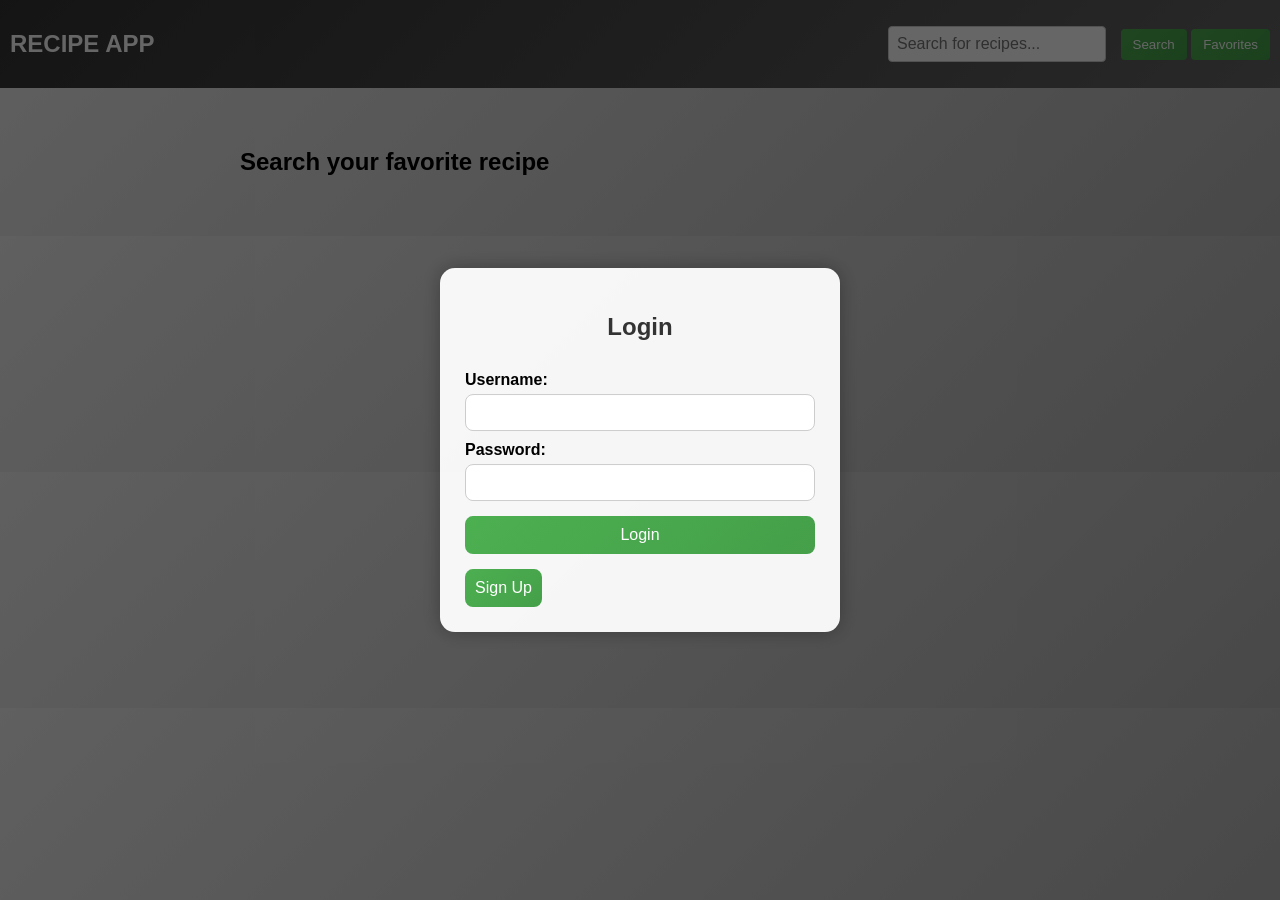
<file: index.html>
<!doctype html>
<html lang="en">
  <head>
    <meta charset="UTF-8" />
    <meta name="viewport" content="width=device-width, initial-scale=1.0" />
    <title>Recipe App</title>
    <link rel="stylesheet" href="recipeapp.css" />
    <link
      rel="stylesheet"
      href="https://cdnjs.cloudflare.com/ajax/libs/font-awesome/6.4.0/css/all.min.css"
    />
  </head>
  <body>
    <header>
      <nav>
        <h1>RECIPE APP</h1>
        <form>
          <input
            type="text"
            class="searchBox"
            placeholder="Search for recipes..."
          />
          <button class="searchBtn">Search</button>
          <button class="favorite">Favorites</button>
        </form>
      </nav>
    </header>

    <!-- Login Form -->
    <div class="login-popup" id="login-popup" style="display: none">
      <h2>Login</h2>
      <form id="login-form">
        <label for="login-username">Username:</label>
        <input type="text" id="login-username" required />
        <label for="login-password">Password:</label>
        <input type="password" id="login-password" required />
        <button type="submit">Login</button>
      </form>
      <button id="show-signup">Sign Up</button>
    </div>

    <!-- Signup Form -->
    <div class="signup-popup" id="signup-popup" style="display: none">
      <h2>Sign Up</h2>
      <form id="signup-form">
        <label for="signup-username">Username:</label>
        <input type="text" id="signup-username" required />
        <label for="signup-password">Password:</label>
        <input type="password" id="signup-password" required />
        <button type="submit">Sign Up</button>
      </form>
      <button id="show-login">Login</button>
    </div>

    <main>
      <section>
        <div class="recipe-container">
          <h2>Search your favorite recipe</h2>
        </div>
        <div class="recipe-details">
          <button type="button" class="recipe-close-btn">
            <i class="fas fa-times"></i>
          </button>
          <div class="recipe-details-content"></div>
        </div>
        <div class="spinner" style="display: none"></div>
      </section>
    </main>

    <!-- Favorite Recipes Popup -->
    <div class="favorite-popup" style="display: none">
      <button type="button" class="favorite-popup-close-btn">
        <i class="fas fa-times"></i>
      </button>
      <div class="favorite-recipes-container"></div>
    </div>

    <script src="recipeapp.js"></script>
  </body>
</html>
</file>
<file: recipeapp.css>
/* Global styles */
body {
  font-family: Arial, sans-serif;
  background: linear-gradient(
    135deg,
    rgba(240, 240, 240, 1) 0%,
    rgba(180, 180, 180, 1) 100%
  );
  margin: 0;
  padding: 0;
}

/* Header styles */
header {
  background: linear-gradient(
    135deg,
    rgba(51, 51, 51, 1) 0%,
    rgba(102, 102, 102, 1) 100%
  );
  color: #fff;
  padding: 10px;
  text-align: center;
}

nav {
  display: flex;
  justify-content: space-between;
  align-items: center;
}

.searchBox {
  padding: 8px;
  font-size: 16px;
  border: 1px solid #ccc;
  border-radius: 4px;
  margin-right: 10px;
  width: 200px;
}

.favorite {
  padding: 8px 12px;
  background: linear-gradient(
    135deg,
    rgba(76, 175, 80, 1) 0%,
    rgba(69, 160, 73, 1) 100%
  );
  color: #fff;
  border: none;
  border-radius: 4px;
  cursor: pointer;
}

.favorite:hover {
  background: linear-gradient(
    135deg,
    rgba(69, 160, 73, 1) 0%,
    rgba(76, 175, 80, 1) 100%
  );
}

.searchBtn {
  padding: 8px 12px;
  background: linear-gradient(
    135deg,
    rgba(76, 175, 80, 1) 0%,
    rgba(69, 160, 73, 1) 100%
  );
  color: #fff;
  border: none;
  border-radius: 4px;
  cursor: pointer;
}

.searchBtn:hover {
  background: linear-gradient(
    135deg,
    rgba(69, 160, 73, 1) 0%,
    rgba(76, 175, 80, 1) 100%
  );
}

/* Main content styles */
main {
  max-width: 800px;
  margin: 20px auto;
  padding: 20px;
}

.recipe-container {
  display: grid;
  grid-template-columns: repeat(auto-fit, minmax(250px, 1fr));
  gap: 20px;
}

.recipe {
  background: linear-gradient(
    135deg,
    rgba(255, 255, 255, 1) 0%,
    rgba(230, 230, 230, 1) 100%
  );
  padding: 10px;
  box-shadow: 0 0 10px rgba(0, 0, 0, 0.1);
  border-radius: 8px;
  text-align: center;
}

.recipe img {
  width: 100%;
  border-radius: 8px;
}

.recipe h3 {
  margin-top: 10px;
  font-size: 18px;
}

.recipe p {
  font-size: 14px;
  color: #666;
}

.recipe button {
  margin-top: 10px;
  padding: 8px 16px;
  background: linear-gradient(
    135deg,
    rgba(76, 175, 80, 1) 0%,
    rgba(69, 160, 73, 1) 100%
  );
  color: #fff;
  border: none;
  border-radius: 4px;
  cursor: pointer;
}

.recipe button:hover {
  background: linear-gradient(
    135deg,
    rgba(69, 160, 73, 1) 0%,
    rgba(76, 175, 80, 1) 100%
  );
}

/* Recipe details popup */
.recipe-details {
  display: none;
  position: fixed;
  top: 0;
  left: 0;
  width: 100%;
  height: 100%;
  background: rgba(0, 0, 0, 0.5);
  z-index: 1000;
  overflow-y: auto;
  padding: 20px;
}

.recipe-details-content {
  background: linear-gradient(
    135deg,
    rgba(255, 255, 255, 1) 0%,
    rgba(230, 230, 230, 1) 100%
  );
  padding: 20px;
  max-width: 600px;
  margin: 20px auto;
  border-radius: 8px;
  box-shadow: 0 0 20px rgba(0, 0, 0, 0.2);
}

.recipe-close-btn {
  position: absolute;
  top: 30px;
  right: 280px;
  background: none;
  border: none;
  cursor: pointer;
  font-size: 24px;
  color: red;
  background-color: white;
  border-radius: 10px;
}

.recipename {
  font-size: 24px;
  margin-bottom: 10px;
}

.ingredientlist {
  list-style: none;
  padding: 0;
}

.ingredientlist li {
  margin-bottom: 6px;
}

.recipeInstruction {
  line-height: 1.6;
}

/* Responsive adjustments */
@media (max-width: 600px) {
  .searchBox {
    width: 100%;
    margin-right: 0;
  }

  nav {
    flex-direction: column;
    align-items: flex-start;
  }

  .recipe-container {
    grid-template-columns: 1fr;
  }

  .recipe-close-btn {
    right: 20px;
  }
}

#imgset {
  width: 100px;
  height: 300px;
  position: relative;
  left: 280px;
  bottom: 250px;
  display: flex;
  flex-direction: row;
  border: #666;
  border-radius: 8px;
  box-shadow: 0 0 10px rgba(0, 0, 0, 0.1);
}

#insset {
  position: relative;
  left: 0px;
  bottom: 250px;
}

#videoset {
  position: relative;
  left: 0px;
  bottom: 250px;
}

/* Add styles for the loading spinner */
.spinner {
  border: 16px solid #f3f3f3;
  border-top: 16px solid #3498db;
  border-radius: 50%;
  width: 120px;
  height: 120px;
  animation: spin 2s linear infinite;
  position: fixed;
  top: 50%;
  left: 50%;
  transform: translate(-50%, -50%);
}

@keyframes spin {
  0% {
    transform: rotate(0deg);
  }
  100% {
    transform: rotate(360deg);
  }
}

.colorful-button {
  margin: 2px 10px;
}

.favorite-popup {
  position: fixed;
  top: 50%;
  left: 50%;
  transform: translate(-50%, -50%);
  background-color: white;
  border: 1px solid #ccc;
  box-shadow: 0 2px 10px rgba(0, 0, 0, 0.1);
  z-index: 1000;
  width: 60%;
  max-width: 600px;
  padding: 20px;
  overflow-y: auto;
  max-height: 70vh;
  border-radius: 10px;
}

.favorite-popup-close-btn {
  position: absolute;
  top: 10px;
  right: 10px;
  background: none;
  border: none;
  font-size: 1.5rem;
  cursor: pointer;
}

.favorite-recipes-container .recipe {
  display: flex;
  flex-direction: column;
  align-items: center;
  margin: 10px;
  padding: 10px;
  border: 1px solid #ccc;
  border-radius: 5px;
  box-shadow: 0 2px 5px rgba(0, 0, 0, 0.1);
}

.favorite-recipes-container .recipe img {
  max-width: 100%;
  border-radius: 5px;
}

.favorite-recipes-container .recipe h3 {
  margin: 10px 0;
}

.favorite-recipes-container .recipe .colorful-button {
  margin: 5px;
}

/* Additional responsive styles */
@media (max-width: 768px) {
  main {
    padding: 10px;
  }

  .recipe {
    padding: 8px;
  }

  .recipe-details-content {
    padding: 10px;
  }
}

@media (max-width: 480px) {
  header {
    padding: 5px;
  }

  .searchBox {
    font-size: 14px;
    padding: 6px;
  }

  .searchBtn,
  .favorite {
    padding: 6px 10px;
    font-size: 14px;
  }

  .recipe h3 {
    font-size: 16px;
  }

  .recipe p {
    font-size: 12px;
  }

  .recipe button {
    padding: 6px 12px;
  }
}
/* Login & Signup Popup */

.login-popup,
.signup-popup {
  position: fixed;
  top: 50%;
  left: 50%;
  transform: translate(-50%, -50%);
  width: 350px;
  padding: 25px;
  background: rgba(255, 255, 255, 0.95);
  border-radius: 15px;
  box-shadow: 0 0 20px rgba(0, 0, 0, 0.3);
  z-index: 2000;
}

.login-popup h2,
.signup-popup h2 {
  text-align: center;
  margin-bottom: 20px;
  color: #333;
}

.login-popup form,
.signup-popup form {
  display: flex;
  flex-direction: column;
}

.login-popup label,
.signup-popup label {
  margin-top: 10px;
  font-weight: bold;
}

.login-popup input,
.signup-popup input {
  padding: 10px;
  margin-top: 5px;
  border-radius: 8px;
  border: 1px solid #ccc;
  outline: none;
}

.login-popup button,
.signup-popup button {
  margin-top: 15px;
  padding: 10px;
  border: none;
  border-radius: 8px;
  background: linear-gradient(135deg, #4caf50, #45a049);
  color: white;
  font-size: 16px;
  cursor: pointer;
}

.login-popup button:hover,
.signup-popup button:hover {
  background: linear-gradient(135deg, #45a049, #4caf50);
}

/* Overlay */

.overlay {
  position: fixed;
  top: 0;
  left: 0;
  width: 100%;
  height: 100%;
  background: rgba(0, 0, 0, 0.6);
  z-index: 1500;
  display: none;
}
</file>
